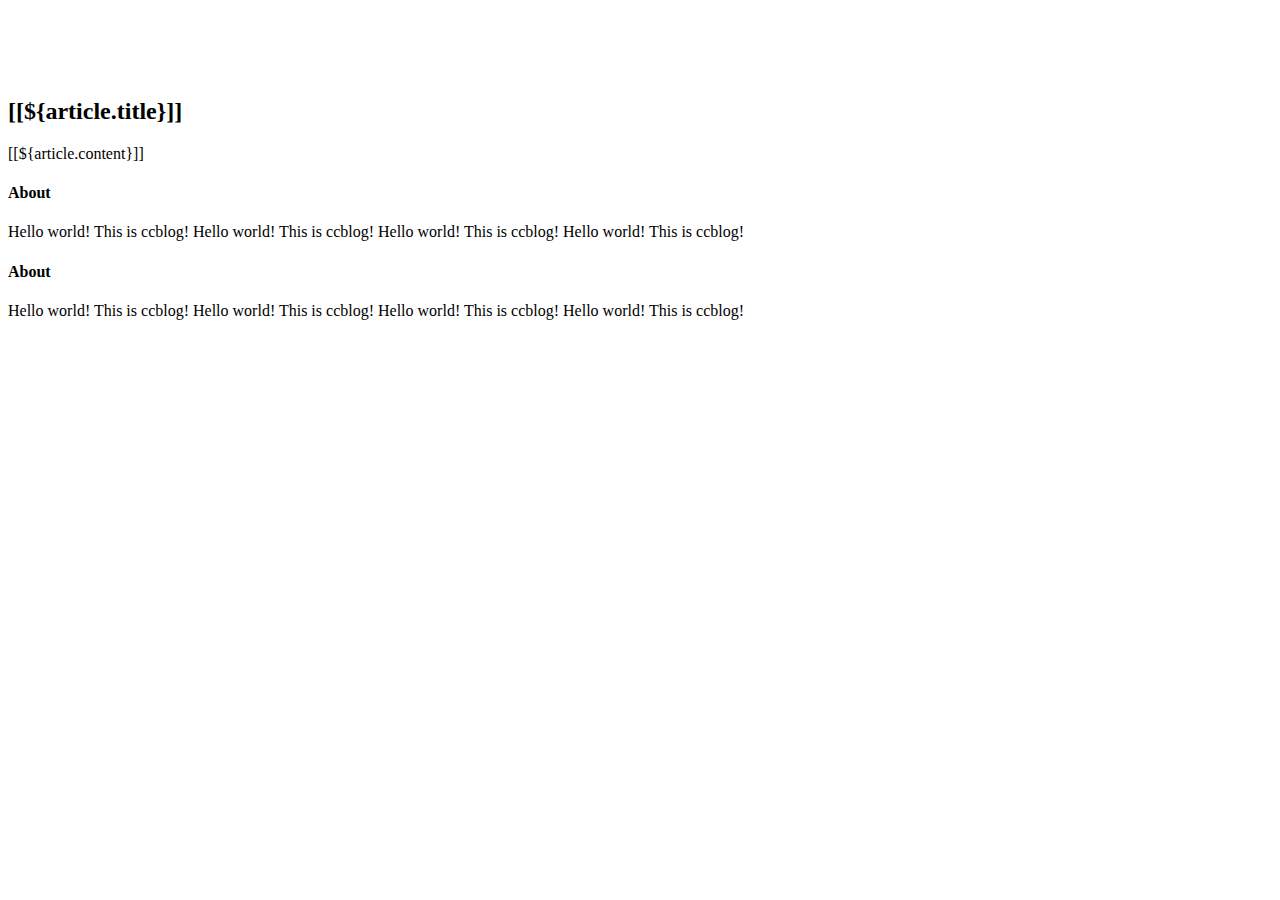
<file: src/main/resources/templates/home/index.html>
<!DOCTYPE html>
<html lang="en"
      xmlns="http://www.w3.org/1999/xhtml"
      xmlns:th="http://www.thymeleaf.org">
      <!--xmlns:sec="http://www.thymeleaf.org/thymeleaf-extras-springsecurity5">-->
<head th:replace="comm/common :: header(~{this :: link})">
      <link rel="stylesheet" th:href="@{/backend/css/blog.css}">
</head>
<body style="padding-top: 70px;">

<nav th:replace="comm/common :: fixed-panel"></nav>

<div class="container">
      <div class="row">
            <div class="col-sm-8 blog-main">
                  <div th:each="article : ${articles}">
                        <h2><a th:href="@{'/article/'+${article.id}}" style="color:black;">[[${article.title}]]</a></h2>
                        <p> [[${article.content}]]</p>
                        <div th:replace="comm/common:: article-detail"></div>
                  </div>
            </div>
            <div class="col-sm-3 col-sm-offset-1 blog-sidebar">
                  <div class="sidebar-module sidebar-module-inset">
                        <h4>About</h4>
                        <p>
Hello world! This is ccblog!
Hello world! This is ccblog!
Hello world! This is ccblog!
Hello world! This is ccblog!
                        </p>
                  </div>
                  <div class="sidebar-module">
                        <h4>About</h4>
                        <p>
Hello world! This is ccblog!
Hello world! This is ccblog!
Hello world! This is ccblog!
Hello world! This is ccblog!
                        </p>
                  </div>
            </div>
      </div>
      <div class="text-center">
            <nav th:replace="comm/common :: paging('/page/')"></nav>
      </div>
</div>


<div th:replace="comm/common :: footer"></div>
</body>
</html>
</file>
